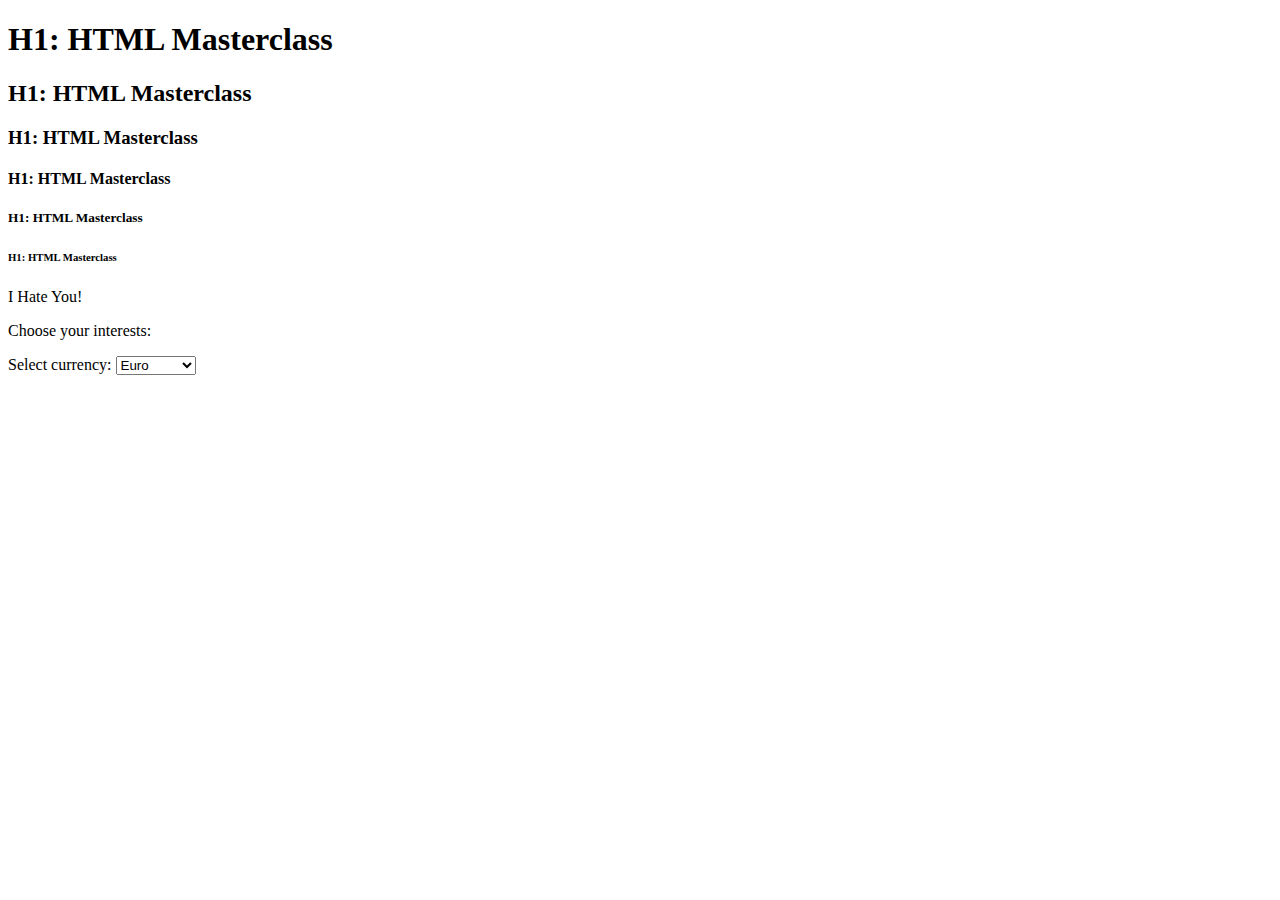
<file: lec-1/index.html>
<!DOCTYPE html>
<html>
    <head>
        <title>HTML/CSS Masterclass - <Link></Link>ec 1</title>
        

    </head>
    <body>
        <h1>H1: HTML Masterclass</h1>
        <H2>H1: HTML Masterclass</H2> 
        <H3>H1: HTML Masterclass</H3>
        <H4>H1: HTML Masterclass</H4>
        <H5>H1: HTML Masterclass</H5>
        <H6>H1: HTML Masterclass</H6>
        <P>I Hate You!</P>
        <p>Choose your interests:</p>
        <form>
            <label for="s1">Select currency:</label>
            <select name="currency" id="s1">
              <option>Euro</option>
              <option>US Dollar</option>
            </select>
          </form>
            
 
    </body>
</html>
</file>
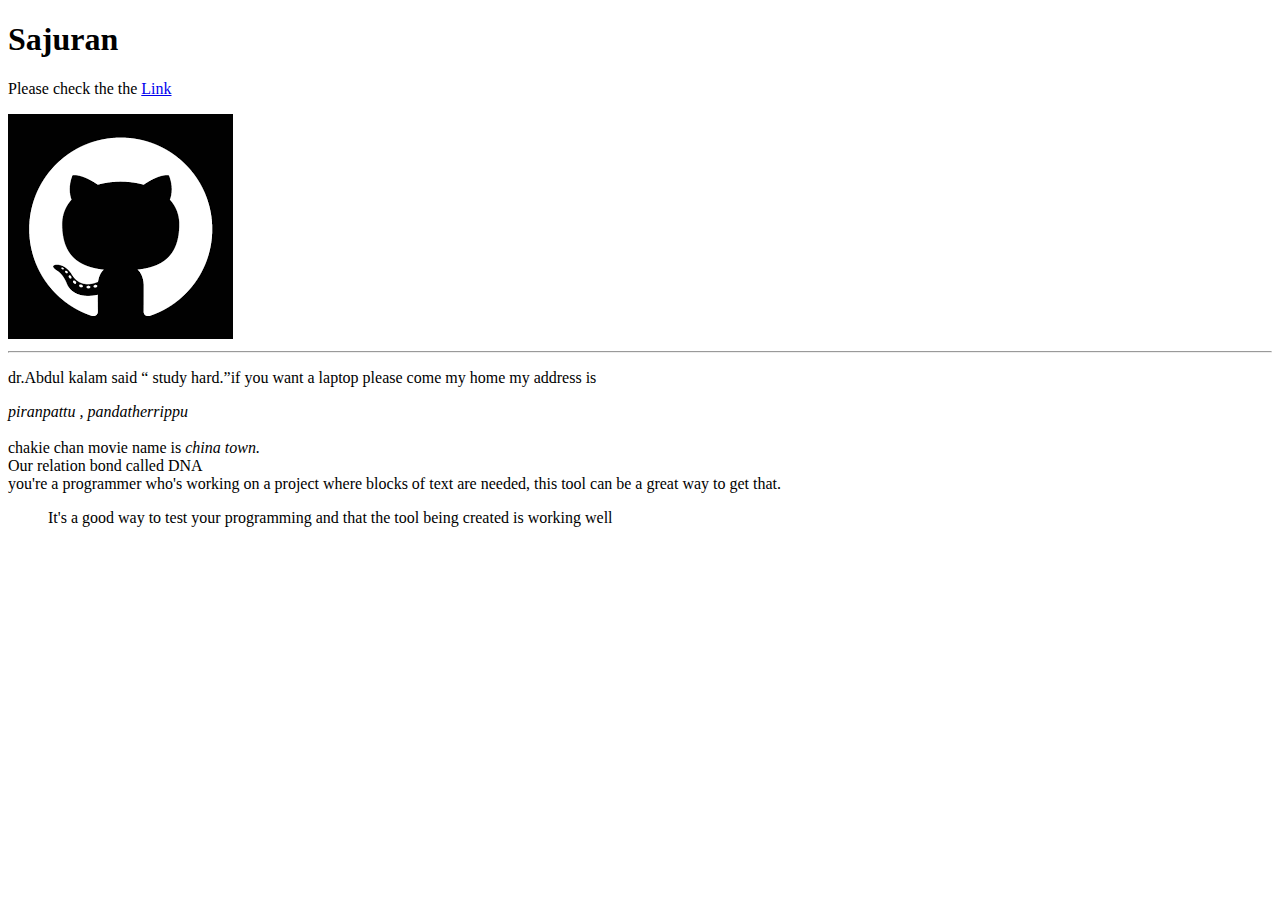
<file: lec-2/index.html>
<!DOCTYPE html>
<html>
    <head>
        <cemter>
            <title> 
                Html-Masterclass 
            </title>
        </cemter>
    </head>
    <body>
        <cemter>
            <h1>Sajuran</h1> 
        </cemter>
        <p>
            Please check the the <a href="https://github.com/Sajuran-Html/test_demo/blob/master/lec-1/index.html"target="_blank">Link</a>
        </p>
        <img src="../Untitled.png" />
        <hr></hr>
       <p>dr.Abdul kalam said <q> study hard.</q>if you want a laptop please come my home my address is <address> piranpattu , pandatherrippu</address>
       <br>chakie chan movie name is <cite> china town.</cite></br>
       Our relation bond called <bdo dir="rtl">AND</bdo> 
      <br><abbr> you're a programmer who's working on a project where blocks of text are needed, 
        this tool can be a great way to get that.</abbr></br>
        <blockquote> It's a good way to test your programming and that the tool being created is working well</blockquote>
    </p>
    </body>
</html>
</file>
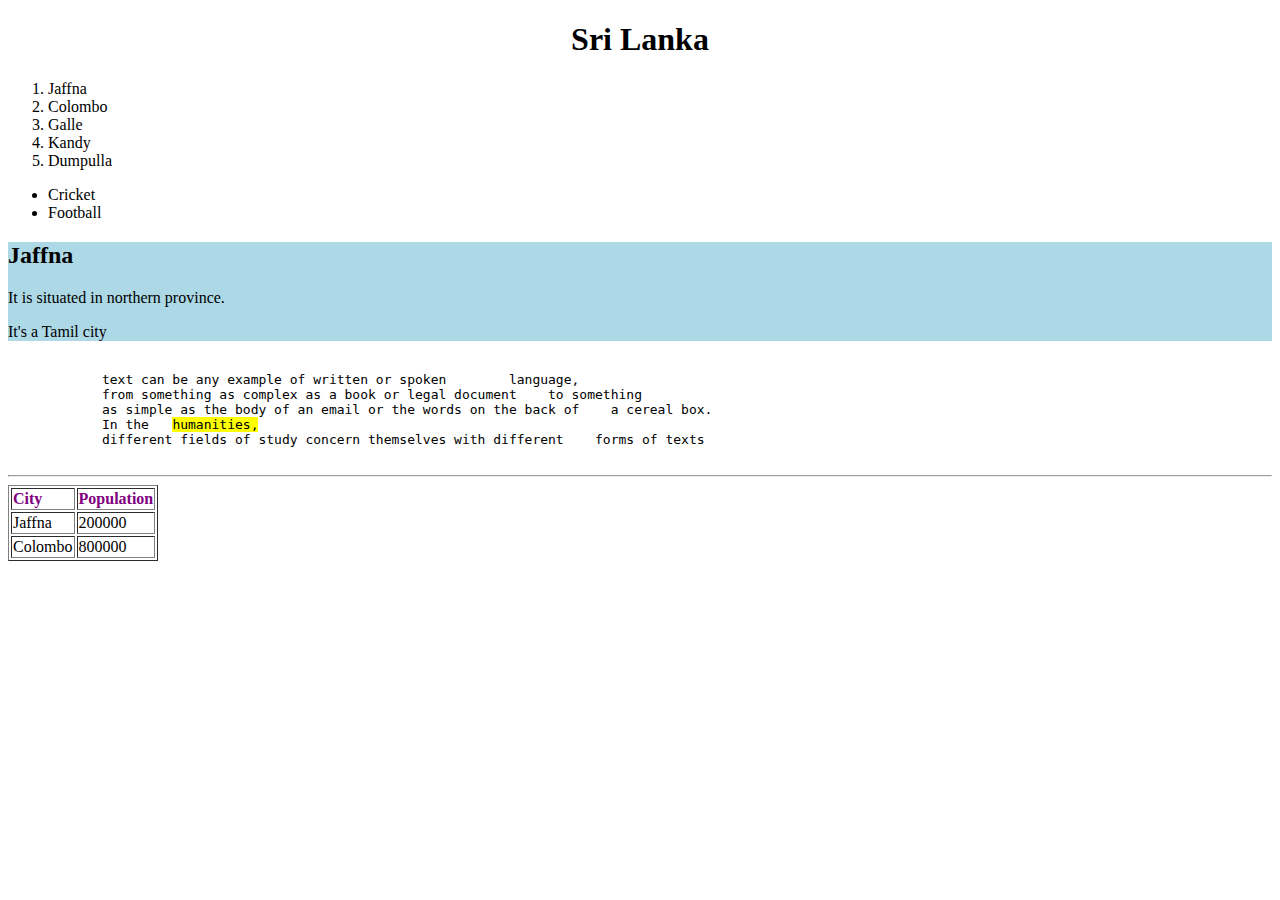
<file: lec-3/index.html>
<!DOCTYPE html>
<html>
    <head>
        <title>
            saju
        </title>
        <link  href ="./sl.jpg" rel="icon"/>
        <link href="./main.css" rel="stylesheet"/>
        <!--<style>
            .sample{
                background-color:lightblue;
            }
        </style>-->
    </head>
    <body>
        <center><h1>Sri Lanka</h1></center>
      <ol>
        <li>Jaffna</li>
        <li>Colombo</li>
        <li>Galle</li>
        <li>Kandy</li>
        <li>Dumpulla</li>
      </ol>
      <ul>
        <li>Cricket</li>
        <li>Football</li>
      </ul>


        <div class="sample">
        <h2>Jaffna</h2>
        <p>It is situated in northern province.</p>
        <p>It's a Tamil city</p>
        </div>

        <pre><B></B>
            text can be any example of written or spoken        language, 
            from something as complex as a book or legal document    to something
            as simple as the body of an email or the words on the back of    a cereal box. 
            In the   <a><mark>humanities,</mark></a> 
            different fields of study concern themselves with different    forms of texts
        </B> </pre> 
        <hr>
        <table border ="1">
          <tr style="text-align: left;color: purple;">
            <th>City</th>
            <th>Population</th>
          </tr>
          <tr>
            <td>Jaffna</td>
            <td>200000</td>
          </tr>
          <tr>
            <td>Colombo</td>
            <td>800000</td>
          </tr>
        </table>
    </body>
</html>
</file>
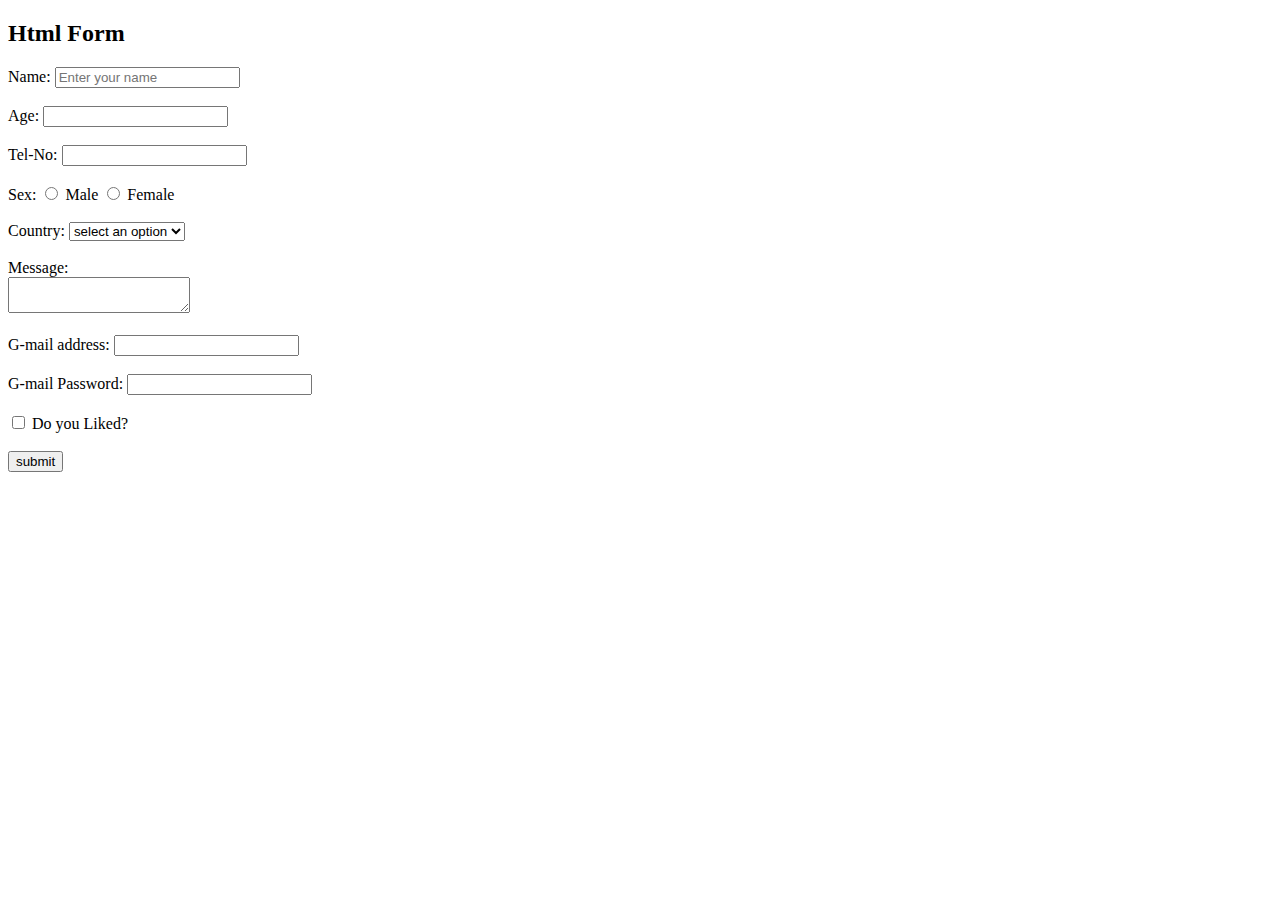
<file: lec-4/index.html>
<!DOCTYPE html>
<html>
    <head>
        <title>Sidu</title>
    </head>
    <body>
        <h2>Html Form</h2>
        <form>
            <label for="name">Name:</label>
            <input type="text" required="name" id="name" name="name" placeholder="Enter your name">
            <br><br>

            <label for="age">Age:</label>
            <input type="number" required="age" step="1" id="age" name="age" >
            <br><br>

            <label for="Tel-no">Tel-No:</label>
            <input type="tel" maxlength="10" id="Tel-no" name="Tel-no" >
            <br><br>

            <label for="gender">Sex:</label>
            <input type="radio" id="male" name="male" value="Male">
            <label for="male">Male</label>
            <input type="radio" id="Female" name="Female" value="Female">
            <label for="Female">Female</label>
            <br><br>

            <label for="country">Country:</label>
            <select name="country" id="country">
                <option>select an option</option>
                <option value="india">India</option>
                <option value="lanka">SriLanka</option>
                <option value="USA">USA</option>
                <option value="UK">UK</option>
                <option value="Canada">Canada</option>
            </select>
            <br><br>

            <label for="message">Message:</label><br>
            <textarea name="Message" id="Message"></textarea>
            <br><br>

            <label for="G-mail">G-mail address:</label>
            <input type="email" id="G-mail" name="G-mail"></textarea>
            <br><br>

            <label for="Password">G-mail Password:</label>
            <input type="password" id="Password" name="Password"></textarea>
            <br><br>

            <input type="checkbox" id="like" name="like">
            <label for="like">Do you Liked?</label>
            <br><br>

            <input type="submit" value="submit">



        </form>
    </body>
</html>
</file>
<file: lec-3/main.css>
.sample{
    background-color:lightblue;
}
</file>
